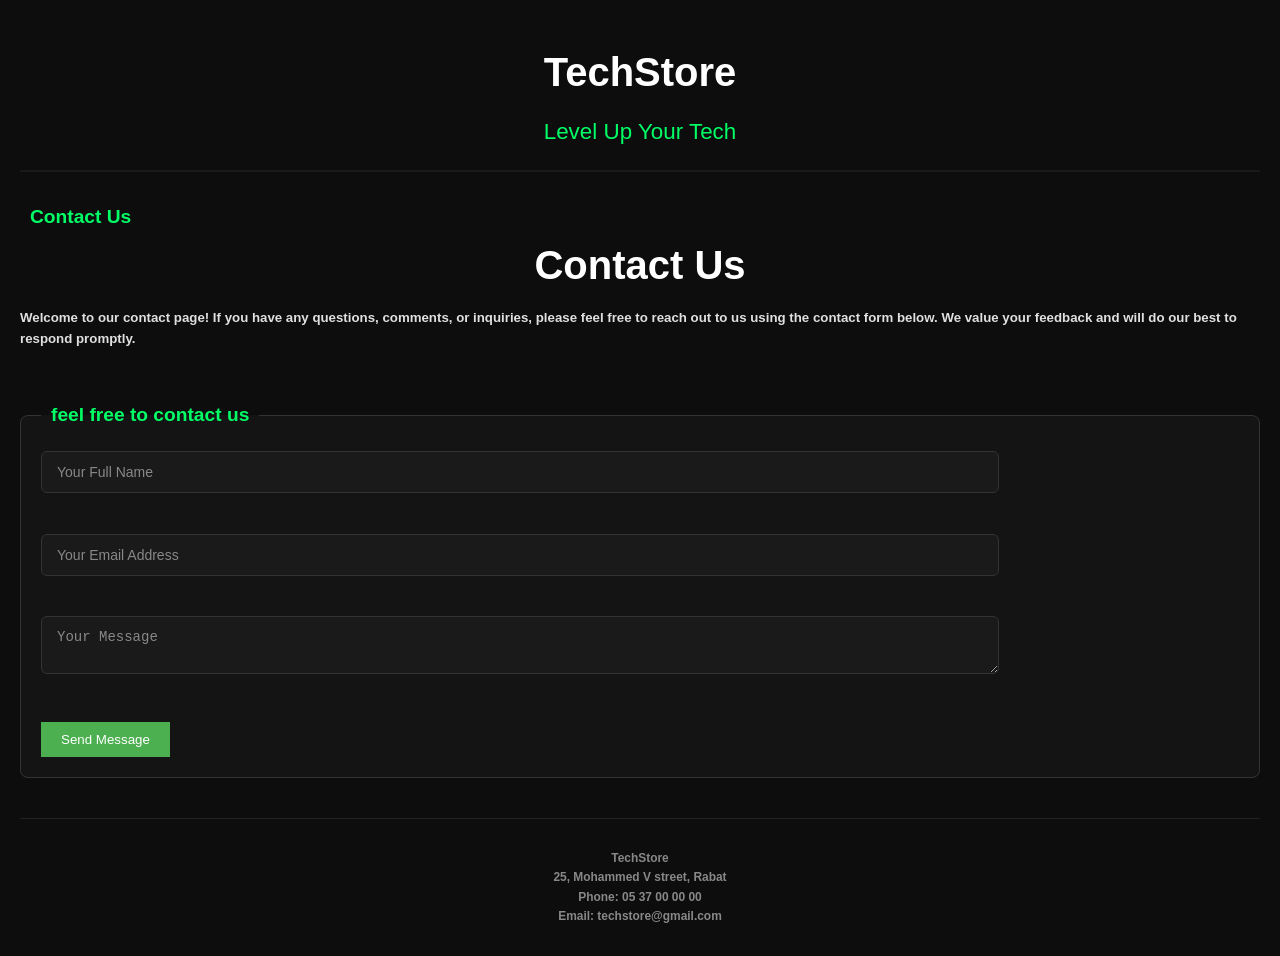
<file: contact.html>
<!DOCTYPE html>
<html lang="en">
<head>
    <meta charset="UTF-8">
    <meta name="viewport" content="width=device-width, initial-scale=1.0">
    <title>TechStore</title>
    <link rel="stylesheet" href="style.css">
</head>

<body>
    <header>
    <h1>TechStore</h1>
    <h2>Level Up Your Tech</h2>
</header>
<legend>Contact Us</legend>
    <h3 class="title1">Contact Us</h3>
    <h5 >Welcome to our contact page! If you have any questions, comments, or inquiries, please feel free to reach out to us using the contact form below. We value your feedback and will do our best to respond promptly.</h5>
    <br><br>
    <fieldset>
        <legend>feel free to contact us</legend>
        
        <input type="text" placeholder="Your Full Name" required><br><br>
        <input type="email" placeholder="Your Email Address" required><br><br>
        <textarea placeholder="Your Message" required></textarea><br><br>
        <input type="submit" value="Send Message" style="background-color: #4CAF50; color: white; padding: 10px 20px; border: none; cursor: pointer;">
    </fieldset>
    <footer>
        <h5> TechStore</h5>
        <h5>25, Mohammed V street, Rabat</h5>
        <h5>Phone: 05 37 00 00 00</h5>
        <h5>Email: techstore@gmail.com</h5>
    
            
    </footer>
</html>
</file>
<file: style.css>
* {
    margin: 0;
    padding: 0;
    box-sizing: border-box;
}

body {
    font-family: 'Segoe UI', Tahoma, Geneva, Verdana, sans-serif;
    background-color: #0d0d0d;
    color: #e0e0e0;
    line-height: 1.6;
    padding: 20px;
}

a {
    color: #00ff66;
    text-decoration: none;
    transition: color 0.3s ease;
}

a:hover {
    color: #ffffff;
}

.title, header {
    text-align: center;
    padding: 20px 0;
    border-bottom: 2px solid #1a1a1a;
    margin-bottom: 30px;
}

h1 {
    color: #ffffff;
    font-size: 2.5rem;
    margin-bottom: 10px;
}

h2 {
    color: #00ff66;
    font-size: 1.4rem;
    font-weight: 400;
}

nav ul {
    list-style: none;
    display: flex;
    justify-content: center;
    gap: 20px;
    margin-top: 20px;
    flex-wrap: wrap;
}

nav ul li a {
    background-color: #1a1a1a;
    color: #ffffff;
    padding: 10px 18px;
    border-radius: 6px;
    border: 1px solid #333333;
    display: inline-block;
    transition: all 0.3s ease;
}

nav ul li a:hover {
    background-color: #00ff66;
    color: #000000;
    font-weight: bold;
    box-shadow: 0 0 10px rgba(0, 255, 102, 0.4);
}

p {
    max-width: 800px;
    margin: 0 auto 20px auto;
    color: #cccccc;
}

section {
    margin-bottom: 40px;
}

fieldset {
    border: 1px solid #333333;
    border-radius: 8px;
    padding: 20px;
    margin-bottom: 30px;
    background-color: #141414;
}

legend {
    color: #00ff66;
    font-weight: bold;
    padding: 0 10px;
    font-size: 1.2rem;
}

.category-card, 
.sale-card {
    background-color: #171717;
    border: 1px solid #262626;
    border-radius: 10px;
    padding: 20px;
    margin: 20px auto;
    max-width: 700px;
    display: flex;
    flex-direction: column;
    align-items: center;
    justify-content: center;
    text-align: center;
    gap: 15px;
    transition: transform 0.3s ease, border-color 0.3s ease;
}

.category-card:hover, 
.sale-card:hover {
    transform: translateY(-4px);
    border-color: #00ff66;
}

.category-card img, 
.sale-card img, 
img {
    max-width: 100%;
    width: 220px;
    height: 180px;
    object-fit: contain;
    display: block;
    margin: 0 auto;
    border-radius: 6px;
    background-color: #0d0d0d;
    padding: 8px;
}

.product-info {
    width: 100%;
}

.product-info h3, 
.category-card h3 {
    color: #ffffff;
    margin-bottom: 8px;
}

.price {
    display: inline-block;
    color: #00ff66;
    font-size: 1.3rem;
    font-weight: bold;
    margin: 10px 0;
}

.btn, button {
    background-color: #00ff66;
    color: #000000;
    font-weight: bold;
    border: none;
    padding: 10px 20px;
    border-radius: 5px;
    cursor: pointer;
    display: inline-block;
    transition: background-color 0.3s ease, box-shadow 0.3s ease;
}

.btn:hover, button:hover {
    background-color: #ffffff;
    color: #000000;
    box-shadow: 0 0 12px rgba(255, 255, 255, 0.5);
}

.list ul {
    list-style: none;
    padding-left: 0;
}

.list ul li {
    padding: 8px 0;
    border-bottom: 1px dashed #262626;
}

.list ul li::before {
    content: "✓ ";
    color: #00ff66;
    font-weight: bold;
}

footer {
    text-align: center;
    padding: 30px 0 10px 0;
    border-top: 1px solid #222222;
    margin-top: 40px;
    color: #888888;
    font-size: 0.9rem;
}

footer h4 {
    color: #00ff66;
    margin-bottom: 10px;
}

* {
    margin: 0;
    padding: 0;
    box-sizing: border-box;
}

body {
    font-family: 'Segoe UI', Tahoma, Geneva, Verdana, sans-serif;
    background-color: #0d0d0d;
    color: #e0e0e0;
    line-height: 1.6;
    padding: 20px;
}

a {
    color: #00ff66;
    text-decoration: none;
    transition: color 0.3s ease;
}

a:hover {
    color: #ffffff;
}

.title, header {
    text-align: center;
    padding: 20px 0;
    border-bottom: 2px solid #1a1a1a;
    margin-bottom: 30px;
}

h1 {
    color: #ffffff;
    font-size: 2.5rem;
    margin-bottom: 10px;
}

h2 {
    color: #00ff66;
    font-size: 1.4rem;
    font-weight: 400;
}

nav ul {
    list-style: none;
    display: flex;
    justify-content: center;
    gap: 20px;
    margin-top: 20px;
    flex-wrap: wrap;
}

nav ul li a {
    background-color: #1a1a1a;
    color: #ffffff;
    padding: 10px 18px;
    border-radius: 6px;
    border: 1px solid #333333;
    display: inline-block;
    transition: all 0.3s ease;
}

nav ul li a:hover {
    background-color: #00ff66;
    color: #000000;
    font-weight: bold;
    box-shadow: 0 0 10px rgba(0, 255, 102, 0.4);
}

p {
    max-width: 800px;
    margin: 0 auto 20px auto;
    color: #cccccc;
}

section {
    margin-bottom: 40px;
}

fieldset {
    border: 1px solid #333333;
    border-radius: 8px;
    padding: 20px;
    margin-bottom: 30px;
    background-color: #141414;
}

legend {
    color: #00ff66;
    font-weight: bold;
    padding: 0 10px;
    font-size: 1.2rem;
}

.category-card, 
.sale-card {
    background-color: #171717;
    border: 1px solid #262626;
    border-radius: 10px;
    padding: 20px;
    margin: 20px auto;
    max-width: 700px;
    display: flex;
    flex-direction: column;
    align-items: center;
    justify-content: center;
    text-align: center;
    gap: 15px;
    transition: transform 0.3s ease, border-color 0.3s ease;
}

.category-card:hover, 
.sale-card:hover {
    transform: translateY(-4px);
    border-color: #00ff66;
}

.category-card img, 
.sale-card img, 
img {
    max-width: 100%;
    width: 220px;
    height: 180px;
    object-fit: contain;
    display: block;
    margin: 0 auto;
    border-radius: 6px;
    background-color: #0d0d0d;
    padding: 8px;
}

.product-info {
    width: 100%;
}

.product-info h3, 
.category-card h3 {
    color: #ffffff;
    margin-bottom: 8px;
}

.price {
    display: inline-block;
    color: #00ff66;
    font-size: 1.3rem;
    font-weight: bold;
    margin: 10px 0;
}

.btn, button {
    background-color: #00ff66;
    color: #000000;
    font-weight: bold;
    border: none;
    padding: 10px 20px;
    border-radius: 5px;
    cursor: pointer;
    display: inline-block;
    transition: background-color 0.3s ease, box-shadow 0.3s ease;
}

.btn:hover, button:hover {
    background-color: #ffffff;
    color: #000000;
    box-shadow: 0 0 12px rgba(255, 255, 255, 0.5);
}

.list ul {
    list-style: none;
    padding-left: 0;
}

.list ul li {
    padding: 8px 0;
    border-bottom: 1px dashed #262626;
}

.list ul li::before {
    content: "✓ ";
    color: #00ff66;
    font-weight: bold;
}

footer {
    text-align: center;
    padding: 30px 0 10px 0;
    border-top: 1px solid #222222;
    margin-top: 40px;
    color: #888888;
    font-size: 0.9rem;
}

footer h4 {
    color: #00ff66;
    margin-bottom: 10px;
}

#title1 {
    text-align: center;
    padding: 20px 0;
    border-bottom: 2px solid #552626;
    margin-bottom: 30px;
}

.title1 {
    color: #ffffff;
    font-size: 2.5rem;
    margin-bottom: 10px;
    text-align: center;
}

table {
  width: 100%;
  border-collapse: collapse;
  margin-top: 20px;
  font-family: Arial, sans-serif;
  color: #ffffff;
  background-color: #121212;
  border: 1px solid #2e2e2e;
  border-radius: 8px;
  overflow: hidden;
}

#thead tr {
  background-color: #181818;
  border-bottom: 2px solid #00C853;
}

#thead th {
  color: #00C853;
}

table th, 
table td {
  padding: 12px 16px;
  text-align: left;
  border-bottom: 1px solid #2e2e2e;
}

#tbody th {
  color: #ffffff;
  font-weight: bold;
  background-color: #161616;
}

#tbody tr:hover {
  background-color: #1c1c1c;
}

input[type="text"],
input[type="email"],
textarea {
    width: 80%;
    background-color: #1a1a1a;
    border: 1px solid #333333;
    border-radius: 6px;
    padding: 12px 15px;
    color: #ffffff;
    font-size: 14px;
    margin-bottom: 15px;
    outline: none;
    transition: all 0.3s ease;
}

input::placeholder,
textarea::placeholder {
    color: #888888;
}

input:focus,
textarea:focus {
    border-color: #00ff66;
    box-shadow: 0 0 8px rgba(0, 255, 102, 0.3);
}
</file>
